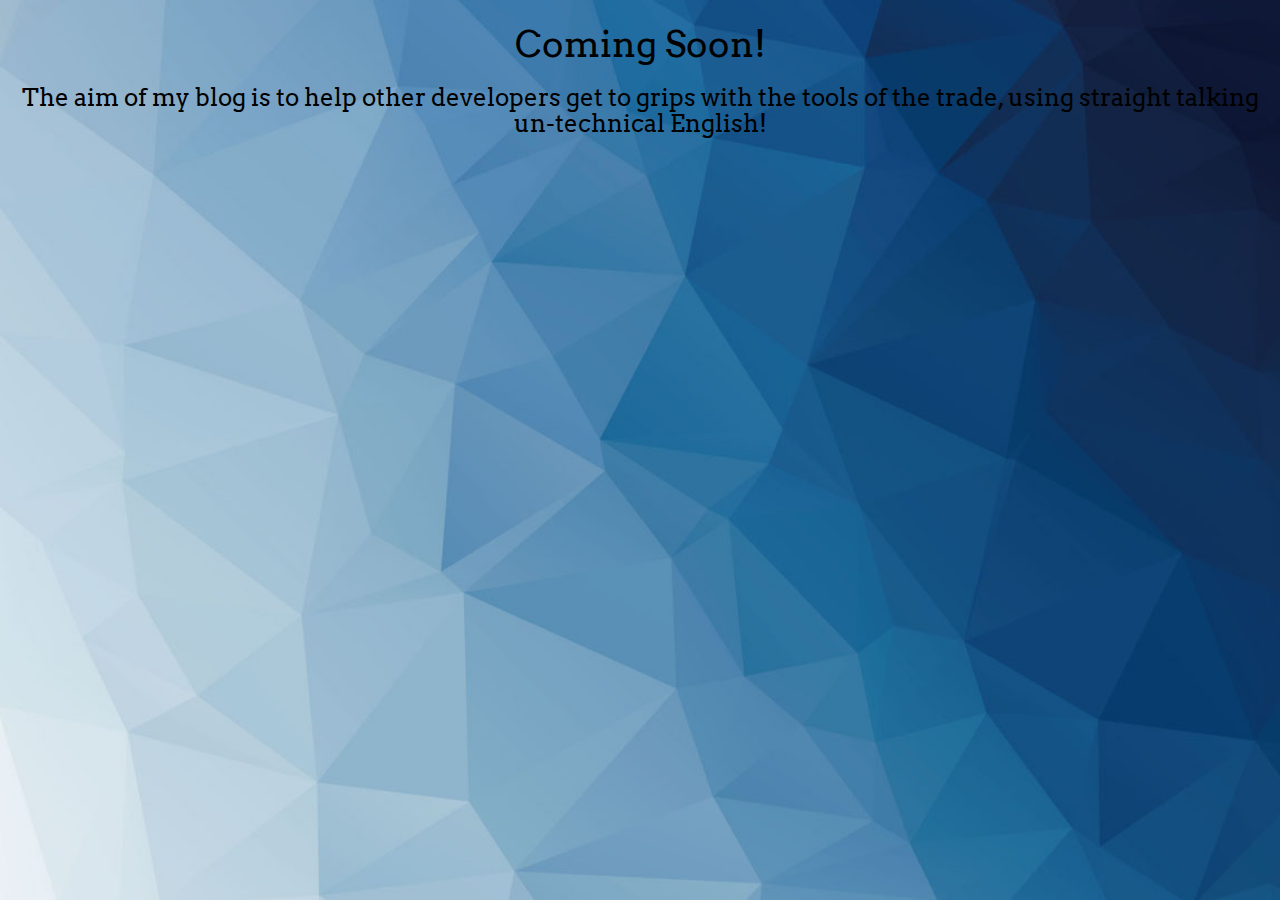
<file: blog.html>
<!DOCTYPE html>
<html>
<head>
	<title>Y.NOT.INNOVATE/Blog - Web Development by Tony Porter</title>  
	<meta charset="utf-8" />
	<meta name="viewport" content="width=device-width, initial-scale=1" />
	<!--SEO Meta-->
	<meta name="description" content="North East, UK based Web Development" />
	<meta name="keywords" content="Why Not Innovate, YNOTINNOVATE, HTML, CSS, JavaScript, jQuery, Bootstrap, PHP, MySQL, Web Development, Web developer, how to build a website, Web Dev, Developer, Web Design, Design, SEO, Search Engine Optimisation, build website, create website, blog, help, web dev help, how to" />
	<!--Favicon-->
	<link rel="icon" href="img/logo-favicon.png" type="image/gif">
	<!--CSS-->
	<link rel="stylesheet" type="text/css" href="main.css">
	<!--Arvo Font-->
	<link rel="stylesheet" type="text/css" href="http://fonts.googleapis.com/css?family=Arvo">
	<!-- Latest compiled and minified CSS -->
	<link rel="stylesheet" href="https://maxcdn.bootstrapcdn.com/bootstrap/3.3.7/css/bootstrap.min.css" integrity="sha384-BVYiiSIFeK1dGmJRAkycuHAHRg32OmUcww7on3RYdg4Va+PmSTsz/K68vbdEjh4u" crossorigin="anonymous">
	<!--Font Awesome - Media Icons-->
	<link rel="stylesheet" href="https://maxcdn.bootstrapcdn.com/font-awesome/4.7.0/css/font-awesome.min.css"> 
	<!--Google Analytics-->
	<script>
	  (function(i,s,o,g,r,a,m){i['GoogleAnalyticsObject']=r;i[r]=i[r]||function(){
	  (i[r].q=i[r].q||[]).push(arguments)},i[r].l=1*new Date();a=s.createElement(o),
	  m=s.getElementsByTagName(o)[0];a.async=1;a.src=g;m.parentNode.insertBefore(a,m)
	  })(window,document,'script','https://www.google-analytics.com/analytics.js','ga');

	  ga('create', 'UA-101368809-1', 'auto');
	  ga('send', 'pageview');
	</script>
</head>
<body>
	<main>
		<div class="blog-container">
			<h1>Coming Soon!</h1>
			<h3>The aim of my blog is to help other developers get to grips with the tools of the trade, using straight talking un-technical English!</h3>
		</div>
	</main>
</body>
</html>
</file>
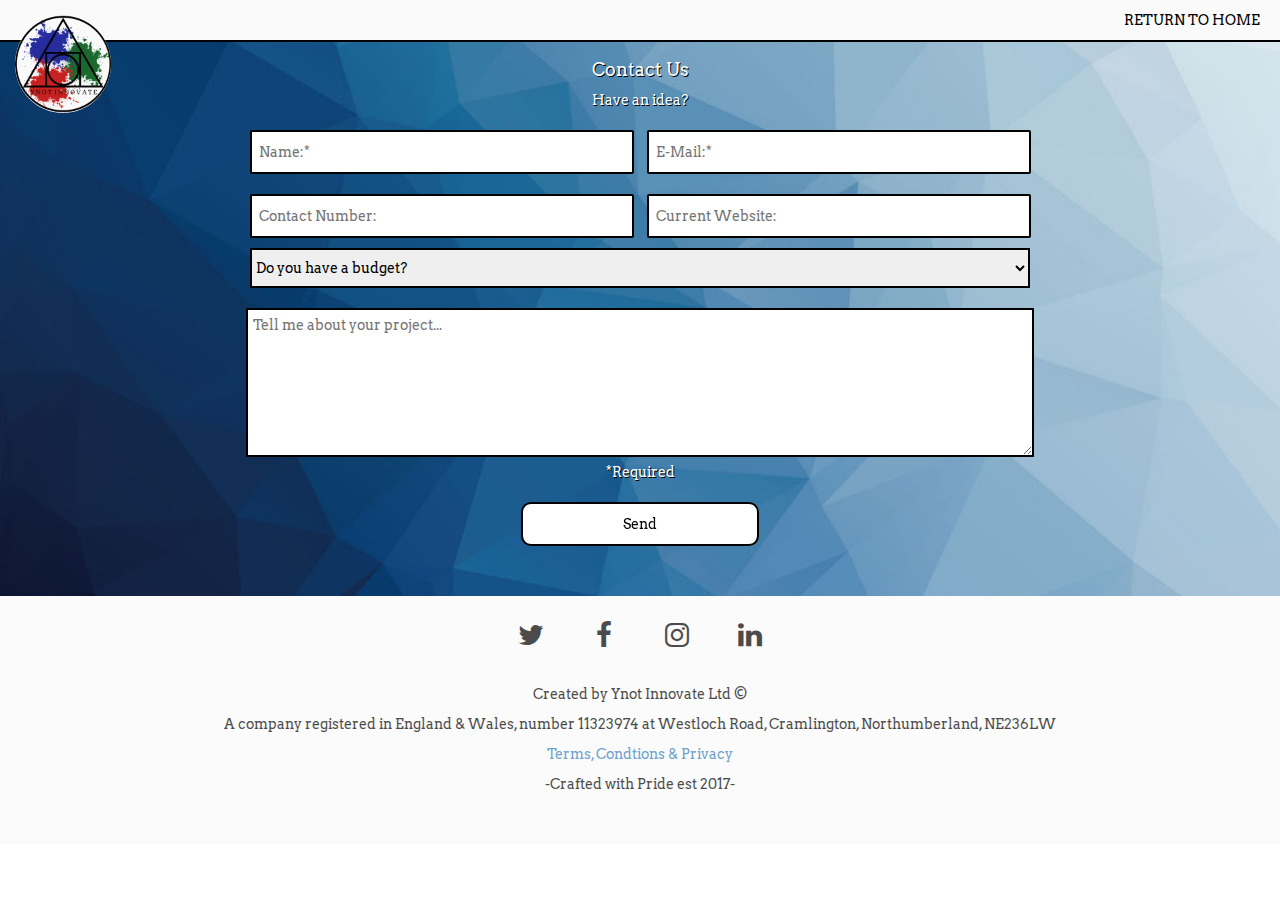
<file: contact.html>
<!DOCTYPE html>
<html lang="en">
<head>
  <title>Y•Not•Innovate | Terms</title>
  <meta charset="utf-8">
  <meta content="width=device-width, initial-scale=1" name="viewport">
  <!--SEO Meta-->
  <meta content="North East, UK based Web Development" name="description">
  <meta content="Why Not Innovate, YNOTINNOVATE, Tony Porter, HTML, CSS, JavaScript, jQuery,
  Bootstrap, PHP, MySQL, Web Development, Web developer, how to build a website,
   Web Dev, Developer, Web Design, Design, SEO, Search Engine Optimisation,
   build website, create website, blog, help, web dev help, north east, england,
    Tony, Porter, Tony Porter Web Developer, Newcastle, Tyne and Wear, sales, digital, marketing
    Northumberland" name="keywords">
    <!--Favicon-->
  <link href="img/logo-favicon.png" rel="icon" type="image/gif">
  <!--CSS-->
  <link href="main.css" rel="stylesheet" type="text/css">
  <!--Fonts-->
  <link href="https://fonts.googleapis.com/css?family=Arvo" rel="stylesheet" type="text/css">
  <link href='https://fonts.googleapis.com/css?family=Amatic+SC' rel='stylesheet' type='text/css'>
  <!-- Latest compiled and minified CSS -->
  <link href="https://maxcdn.bootstrapcdn.com/bootstrap/3.3.7/css/bootstrap.min.css" rel="stylesheet"><!--Font Awesome - Media Icons-->
  <link href="https://maxcdn.bootstrapcdn.com/font-awesome/4.7.0/css/font-awesome.min.css" rel="stylesheet"><!--Google Analytics-->
  <!--Google Analytics -->
  <script>
         (function(i,s,o,g,r,a,m){i['GoogleAnalyticsObject']=r;i[r]=i[r]||function(){
         (i[r].q=i[r].q||[]).push(arguments)},i[r].l=1*new Date();a=s.createElement(o),
         m=s.getElementsByTagName(o)[0];a.async=1;a.src=g;m.parentNode.insertBefore(a,m)
         })(window,document,'script','https://www.google-analytics.com/analytics.js','ga');

         ga('create', 'UA-101368809-1', 'auto');
         ga('send', 'pageview');
  </script>
</head>
<body>
    <header>
        <img alt="small-logo" class="logo-scroll pulse" src="img/logo.png">
            <nav>
                <a href="#" id="responsive-icon"><img src="img/responsive-nav.png" /></a>
                <ul>
                    <li><a href="../">Return to Home</a></li>
                </ul>
            </nav>
    </header>
    <section id="contact-page">
        <h4>Contact Us</h4>
        <p>Have an idea?</p>
        <form action="contact-form.php" method="post">
          <div id="cust-info">
            <input name="name" placeholder="Name:*" type="text"> <input name="email" placeholder="E-Mail:*" type="text"><br>
            <input name="number" placeholder="Contact Number:" type="text"> <input name="website" placeholder="Current Website:" type="text"><br>
            <select name="budget">
              <option>
                Do you have a budget?
              </option>
              <option>
                Yes (Include Below)
              </option>
              <option>
                Open Source Project
              </option>
            </select><br>
            <br>
          </div>
          <textarea id="tell-me" name="comment" placeholder="Tell me about your project..."></textarea><br>
          <p>*Required</p>
          <button class="hvr-push" type="submit">Send</button>
        </form>
    </section>
    <footer>
        <a href="https://www.twitter.com/ynotinnovate" target="_blank"><i class="media-icons twitter-link fa fa-twitter"></i></a>
    
        <a href="https://www.facebook.com/tonyporter89" target="_blank"><i class="media-icons facebook-link fa fa-facebook"></i></a>
    
        <a href="https://www.instagram.com/ynotbushcraft" target="_blank"><i class="media-icons instagram-link fa fa-instagram"></i></a>
    
        <a href="https://www.linkedin.com/in/tony-porter-98962610a" target="_blank"><i class="media-icons linkedin-link fa fa-linkedin"></i></a>
    
        <p>Created by Ynot Innovate Ltd <?php echo date("Y");?> &copy;</p>
    
        <p>A company registered in England & Wales, number 11323974 at Westloch Road, Cramlington, Northumberland, NE236LW</p>
    
        <p><a href="terms.html">Terms, Condtions & Privacy</a> </p>
            
        <p>-Crafted with Pride est 2017-</p>
    </footer>
</body>
</file>
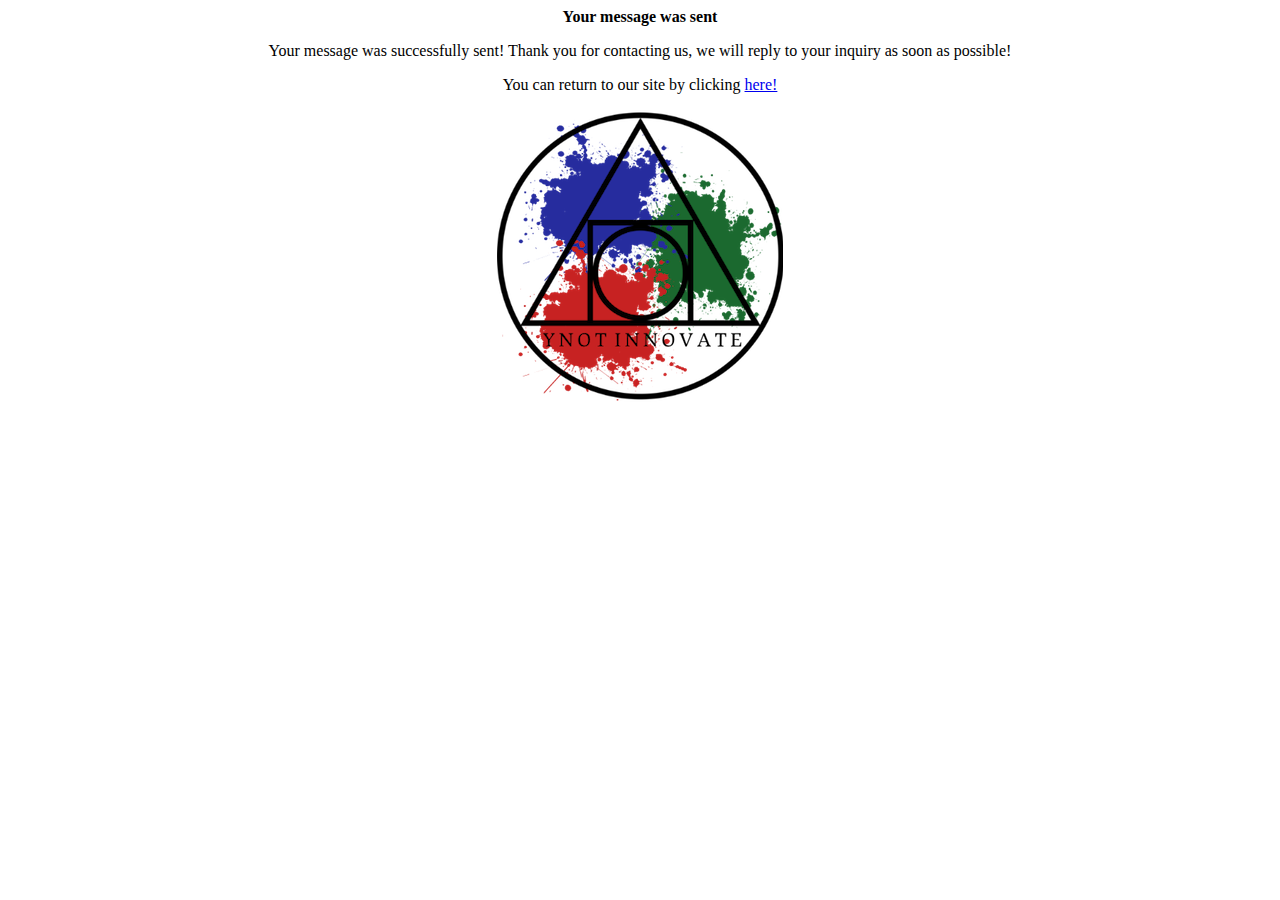
<file: thanks.html>
<html>
<head>
<title>YNOTINNOVATE.COM - Web Development by Tony Porter</title>  
<meta charset="utf-8" />
<meta name="viewport" content="width=device-width, initial-scale=1" />

<!--Favicon-->
<link rel="icon" href="img/logo-favicon.png" type="image/gif">

<style>
	
	* {
		text-align: center;
	}

</style>

</head>

<body>

<p><b>Your message was sent</b></p>

<p>Your message was successfully sent!
Thank you for contacting us, we will reply
to your inquiry as soon as possible!</p>

<p>You can return to our site by clicking <a href="https://www.ynotinnovate.com">here!</a></p>

<img src="img/logo.png" />

</body>
</html>
</file>
<file: main.css>
* {
	margin: 0;
	padding: 0;
	font-family: 'Arvo', serif;
	color: black;
	box-sizing: border-box;
}

.site-container {
	overflow-x: hidden;
}

.landing-page {
	background-image: url(img/background.png);
	background-position: center;
	background-size: cover;
	background-repeat: no-repeat;
}

.logo-scroll {
	background-color: #FAFAFA;
	width: 7.5%;
	margin: 15px;
	position: fixed;
	z-index: 1001;
}

@-webkit-keyframes pulse {
	0% {
		-webkit-box-shadow: 0 0 0 0 rgba(0,0,0, 0.4);
		-moz-box-shadow: 0 0 0 0 rgba(0,0,0, 0.4);
		box-shadow: 0 0 0 0 rgba(0,0,0, 0.4);
	}

	70% {
	    -webkit-box-shadow: 0 0 0 10px rgba(0,0,0, 0);
			-moz-box-shadow: 0 0 0 10px rgba(0,0,0, 0);
         box-shadow: 0 0 0 10px rgba(0,0,0, 0);
	}

	100% {
	    -webkit-box-shadow: 0 0 0 0 rgba(0,0,0, 0);
			-moz-box-shadow: 0 0 0 0 rgba(0,0,0, 0);
    	box-shadow: 0 0 0 0 rgba(0,0,0, 0);
	}
}

.pulse {
  display: block;
  border-radius: 50%;
  cursor: pointer;
  animation: pulse 2s infinite;
}

nav {
	width: 100%;
	height: auto;
	text-align: center;
	background-color: #FAFAFA;
	position: fixed;
	z-index: 1000;
	border-bottom: 2px solid black;
}

nav ul {
	list-style-type: none;
	float: right;
	padding: 10px 10px 0 10px;
}

nav li {
	display: inline-block;
}

span.fa-caret-down {
	display: none;
}

nav a {
	display: inline-block;
	color: black;
	text-transform: uppercase;
	margin: 0 10px;
	position: relative;
}

nav a:hover {
	text-decoration: none;
}

nav a:before {
	content: "";
  position: absolute;
  width: 100%;
  height: 2px;
  bottom: 0;
  left: 0;
  background-color: #000;
  visibility: hidden;
  -webkit-transform: scaleX(0);
  transform: scaleX(0);
  -webkit-transition: all 0.3s ease-in-out 0s;
  transition: all 0.3s ease-in-out 0s;
}

nav a:hover:before {
	cursor: pointer;
	color: #2E299C;
	visibility: visible;
  -webkit-transform: scaleX(1);
  transform: scaleX(1);
}

#responsive-icon {
	padding: 5px;
	display: none;
}

@keyframes rotation {
	0% {
		transform: rotate3d(0, 1, 0, 0deg);
	}
	50% {
		transform: rotate3d(0, 1, 0, 180deg);
	}
	100% {
		transform: rotate3d(0, 1, 0, 360deg);
	}
}

@keyframes bounce {
	 from {
		 transform: translateY(0px);
	}
	 to {
		 transform: translateY(-85px);
	 }
}

.landing-logo-container {
	height: 90vh;
	animation: bounce 0.7s infinite alternate;
	-webkit-animation: bounce 0.7s 4 alternate;
	animation-delay: 0.2s;
}

.landing-logo-container img {
	border-radius: 50%;
	border: 3px solid #FAFAFA;
	padding: 5px;
}

.coin {
	position: relative;
	top: 25%;
	text-align: center;
	animation-name: rotation;
	animation-iteration-count: 2;
	animation-timing-function: ease-out;
	animation-duration: 0.3s;
	transform: rotateY(0deg);
	animation-delay: 0.2s;
}

.face {
	position: absolute;
	top: 0;
	left: 0;
	width: 100%;
	height: 100%;
	border-radius: 50%;
	backface-visibility: hidden;
}

.flip {
	z-index: 2;
	transform: rotateY(0deg);
}

#welcome {
	text-align: center;
	text-shadow: 1px solid #FEFEFE;
}

@keyframes cont-bounce {
	  from {
	    transform: translateY(0px);
	  }
	  to {
	    transform: translateY(-20px);
	  }
	}

.cont-bounce {
	animation: cont-bounce 1s infinite alternate;
	-webkit-animation: cont-bounce 1s infinite alternate;
	}

/*Intro Page start*/

main {
	max-width: 100%;
	text-align: center;
}

#about-page {
	background-color: #E8EFF5;
	background-position: center;
	background-size: cover;
	background-repeat: no-repeat;
	padding-top: 40px;
	text-align: center;
}

.tile {
	padding: 20px;
}

.tile h5 {
	margin: 0 auto;
	margin-top: -50px;
	max-width: 40%;
	background-color: #BFD5E3;
	border: 2px solid white;
	padding: 5px;
	text-shadow: 1px 1px grey;
}

.mug-shot-frame {
	height: 280px;
	background-image: url(img/mug-shot-frame.png);
	background-repeat: no-repeat;
	background-position: center;
}

#mug-shot {
	border: 5px solid white;
	margin: 50px;
}

.about-quote {
	padding: 20px;
	font-size: 2.5em;
	text-shadow: 1.5px 1.5px grey;
}

.about-icons {
	margin: 20px;
	padding: 20px;
}

.about-icons h4 {
	letter-spacing: 1.5px;
}

.fa-pencil:before {
	font-size: 3em;
}

.fa-mobile:before {
	font-size: 3em;
}

.fa-code:before {
	font-size: 3em;
}

.fa-line-chart:before {
	font-size: 3em;
}

.about-icons p {
	line-height: 25px;
}

/*Start Gallery Page*/

#gallery-page {
	padding: 50px;
	width: 100%;
}

@media only screen and (max-width:768px) {
	#gallery-page {
		padding: 0;
	}
}

.panels {
	min-height:80vh;
	width: 100%;
	overflow: hidden;
	display: flex;
}

.panels:hover {
	cursor: pointer;
}

.panel {
	background:#6B0F9C;
	box-shadow:inset 0 0 0 5px rgba(255,255,255,0.1);
	text-align: center;
	align-items:center;
	/* Safari transitionend event.propertyName === flex */
	/* Chrome + FF transitionend event.propertyName === flex-grow */
	transition:
		font-size 0.7s cubic-bezier(0.61,-0.19, 0.7,-0.11),
		flex 0.7s cubic-bezier(0.61,-0.19, 0.7,-0.11),
		background 0.2s;
	font-size: 20px;
	background-size:cover;
	background-position:center;
	flex: 1;
	justify-content: center;
	display: flex;
	flex-direction: column;
}

.panel1 { background-image:url(img/mtt.png); }
.panel2 { background-image:url(img/blog.png); }
.panel3 { background-image:url(img/photography.png); }
.panel4 { background-image:url(img/estate-agent.png); }
.panel5 { background-image:url(img/store.png); }
.panel6 { background-image:url(img/sportsblog.png); }


/* Flex Items */
.panel > * {
	margin:0;
	width: 100%;
	transition:transform 0.5s;
	flex: 1 0 auto;
	display:flex;
	justify-content: center;
	align-items: center;
}

.panel > *:first-child { transform: translateY(-100%); }
.panel.open-active > *:first-child { transform: translateY(0); }
.panel > *:last-child { transform: translateY(100%); }
.panel.open-active > *:last-child { transform: translateY(0); }

.panel p {
	color: white;
	text-transform: uppercase;
	text-shadow:0 0 4px rgba(0, 0, 0, 0.72), 0 0 14px rgba(0, 0, 0, 0.45);
	font-size: 1.5em;
	font-family: 'Amatic SC', cursive;
}
.panel p:nth-child(2) {
	font-size: 2em;
}

.panel a {
	color: white;
	font-family: 'Amatic SC', cursive;
}

.panel a:hover {
	color: white;
}

.panel.open {
	flex: 5;
	font-size: 2.2em;
}

/*Start Tools Section*/

#tools-page {
	padding-top: 50px;
	background-color: #E8EFF5;
}

#tools-page p {
	margin-top: 25px;
}

.tools ul {
	list-style-type: none;
}

.tools li {
	padding: 20px 0;
	height: 150px;
}

.tools h5 {
	padding: 10px;
}

.tools-top-padding {
	padding-top: 20px;
}

/* Hover state animation applied here */
.tools li:hover {
  -webkit-animation: hover 1200ms linear 2 alternate;
  animation: hover 1200ms linear 2 alternate;
}

/* Active state animation applied here */
.tools li:active {
  -webkit-animation: active 1200ms ease 1 alternate;
  animation: active 1200ms ease 1 alternate;
  background: #5F9BE0;
}

@-webkit-keyframes active {
  0% {-webkit-transform: scale(1,1);transform: scale(1,1);}
  90% {-webkit-transform: scale(.9,.88);transform: scale(.9,.88);}
  100% {-webkit-transform: scale(.92,.9);transform: scale(.92,.9);}
}

keyframes active {
  0% {-webkit-transform: scale(1,1);transform: scale(1,1);}
  90% {-webkit-transform: scale(.9,.88);transform: scale(.9,.88);}
  100% {-webkit-transform: scale(.92,.9);transform: scale(.92,.9);}
}

@-webkit-keyframes hover {
  0% { -webkit-transform: matrix3d(1, 0, 0, 0, 0, 1, 0, 0, 0, 0, 1, 0, 0, 0, 0, 1); transform: matrix3d(1, 0, 0, 0, 0, 1, 0, 0, 0, 0, 1, 0, 0, 0, 0, 1); }
  1.8% { -webkit-transform: matrix3d(1.016, 0, 0, 0, 0, 1.037, 0, 0, 0, 0, 1, 0, 0, 0, 0, 1); transform: matrix3d(1.016, 0, 0, 0, 0, 1.037, 0, 0, 0, 0, 1, 0, 0, 0, 0, 1); }
  3.5% { -webkit-transform: matrix3d(1.033, 0, 0, 0, 0, 1.094, 0, 0, 0, 0, 1, 0, 0, 0, 0, 1); transform: matrix3d(1.033, 0, 0, 0, 0, 1.094, 0, 0, 0, 0, 1, 0, 0, 0, 0, 1); }
  4.7% { -webkit-transform: matrix3d(1.045, 0, 0, 0, 0, 1.129, 0, 0, 0, 0, 1, 0, 0, 0, 0, 1); transform: matrix3d(1.045, 0, 0, 0, 0, 1.129, 0, 0, 0, 0, 1, 0, 0, 0, 0, 1); }
  5.31% { -webkit-transform: matrix3d(1.051, 0, 0, 0, 0, 1.142, 0, 0, 0, 0, 1, 0, 0, 0, 0, 1); transform: matrix3d(1.051, 0, 0, 0, 0, 1.142, 0, 0, 0, 0, 1, 0, 0, 0, 0, 1); }
  7.01% { -webkit-transform: matrix3d(1.068, 0, 0, 0, 0, 1.158, 0, 0, 0, 0, 1, 0, 0, 0, 0, 1); transform: matrix3d(1.068, 0, 0, 0, 0, 1.158, 0, 0, 0, 0, 1, 0, 0, 0, 0, 1); }
  8.91% { -webkit-transform: matrix3d(1.084, 0, 0, 0, 0, 1.141, 0, 0, 0, 0, 1, 0, 0, 0, 0, 1); transform: matrix3d(1.084, 0, 0, 0, 0, 1.141, 0, 0, 0, 0, 1, 0, 0, 0, 0, 1); }
  9.41% { -webkit-transform: matrix3d(1.088, 0, 0, 0, 0, 1.132, 0, 0, 0, 0, 1, 0, 0, 0, 0, 1); transform: matrix3d(1.088, 0, 0, 0, 0, 1.132, 0, 0, 0, 0, 1, 0, 0, 0, 0, 1); }
  10.71% { -webkit-transform: matrix3d(1.097, 0, 0, 0, 0, 1.107, 0, 0, 0, 0, 1, 0, 0, 0, 0, 1); transform: matrix3d(1.097, 0, 0, 0, 0, 1.107, 0, 0, 0, 0, 1, 0, 0, 0, 0, 1); }
  12.61% { -webkit-transform: matrix3d(1.108, 0, 0, 0, 0, 1.077, 0, 0, 0, 0, 1, 0, 0, 0, 0, 1); transform: matrix3d(1.108, 0, 0, 0, 0, 1.077, 0, 0, 0, 0, 1, 0, 0, 0, 0, 1); }
  14.11% { -webkit-transform: matrix3d(1.114, 0, 0, 0, 0, 1.067, 0, 0, 0, 0, 1, 0, 0, 0, 0, 1); transform: matrix3d(1.114, 0, 0, 0, 0, 1.067, 0, 0, 0, 0, 1, 0, 0, 0, 0, 1); }
  14.41% { -webkit-transform: matrix3d(1.115, 0, 0, 0, 0, 1.067, 0, 0, 0, 0, 1, 0, 0, 0, 0, 1); transform: matrix3d(1.115, 0, 0, 0, 0, 1.067, 0, 0, 0, 0, 1, 0, 0, 0, 0, 1); }
  16.32% { -webkit-transform: matrix3d(1.119, 0, 0, 0, 0, 1.077, 0, 0, 0, 0, 1, 0, 0, 0, 0, 1); transform: matrix3d(1.119, 0, 0, 0, 0, 1.077, 0, 0, 0, 0, 1, 0, 0, 0, 0, 1); }
  18.12% { -webkit-transform: matrix3d(1.121, 0, 0, 0, 0, 1.096, 0, 0, 0, 0, 1, 0, 0, 0, 0, 1); transform: matrix3d(1.121, 0, 0, 0, 0, 1.096, 0, 0, 0, 0, 1, 0, 0, 0, 0, 1); }
  18.72% { -webkit-transform: matrix3d(1.121, 0, 0, 0, 0, 1.102, 0, 0, 0, 0, 1, 0, 0, 0, 0, 1); transform: matrix3d(1.121, 0, 0, 0, 0, 1.102, 0, 0, 0, 0, 1, 0, 0, 0, 0, 1); }
  20.02% { -webkit-transform: matrix3d(1.121, 0, 0, 0, 0, 1.113, 0, 0, 0, 0, 1, 0, 0, 0, 0, 1); transform: matrix3d(1.121, 0, 0, 0, 0, 1.113, 0, 0, 0, 0, 1, 0, 0, 0, 0, 1); }
  21.82% { -webkit-transform: matrix3d(1.119, 0, 0, 0, 0, 1.119, 0, 0, 0, 0, 1, 0, 0, 0, 0, 1); transform: matrix3d(1.119, 0, 0, 0, 0, 1.119, 0, 0, 0, 0, 1, 0, 0, 0, 0, 1); }
  24.32% { -webkit-transform: matrix3d(1.115, 0, 0, 0, 0, 1.11, 0, 0, 0, 0, 1, 0, 0, 0, 0, 1); transform: matrix3d(1.115, 0, 0, 0, 0, 1.11, 0, 0, 0, 0, 1, 0, 0, 0, 0, 1); }
  25.53% { -webkit-transform: matrix3d(1.113, 0, 0, 0, 0, 1.102, 0, 0, 0, 0, 1, 0, 0, 0, 0, 1); transform: matrix3d(1.113, 0, 0, 0, 0, 1.102, 0, 0, 0, 0, 1, 0, 0, 0, 0, 1); }
  29.23% { -webkit-transform: matrix3d(1.106, 0, 0, 0, 0, 1.089, 0, 0, 0, 0, 1, 0, 0, 0, 0, 1); transform: matrix3d(1.106, 0, 0, 0, 0, 1.089, 0, 0, 0, 0, 1, 0, 0, 0, 0, 1); }
  29.93% { -webkit-transform: matrix3d(1.105, 0, 0, 0, 0, 1.09, 0, 0, 0, 0, 1, 0, 0, 0, 0, 1); transform: matrix3d(1.105, 0, 0, 0, 0, 1.09, 0, 0, 0, 0, 1, 0, 0, 0, 0, 1); }
  35.54% { -webkit-transform: matrix3d(1.098, 0, 0, 0, 0, 1.105, 0, 0, 0, 0, 1, 0, 0, 0, 0, 1); transform: matrix3d(1.098, 0, 0, 0, 0, 1.105, 0, 0, 0, 0, 1, 0, 0, 0, 0, 1); }
  36.64% { -webkit-transform: matrix3d(1.097, 0, 0, 0, 0, 1.106, 0, 0, 0, 0, 1, 0, 0, 0, 0, 1); transform: matrix3d(1.097, 0, 0, 0, 0, 1.106, 0, 0, 0, 0, 1, 0, 0, 0, 0, 1); }
  41.04% { -webkit-transform: matrix3d(1.096, 0, 0, 0, 0, 1.099, 0, 0, 0, 0, 1, 0, 0, 0, 0, 1); transform: matrix3d(1.096, 0, 0, 0, 0, 1.099, 0, 0, 0, 0, 1, 0, 0, 0, 0, 1); }
  44.04% { -webkit-transform: matrix3d(1.096, 0, 0, 0, 0, 1.097, 0, 0, 0, 0, 1, 0, 0, 0, 0, 1); transform: matrix3d(1.096, 0, 0, 0, 0, 1.097, 0, 0, 0, 0, 1, 0, 0, 0, 0, 1); }
  51.45% { -webkit-transform: matrix3d(1.099, 0, 0, 0, 0, 1.102, 0, 0, 0, 0, 1, 0, 0, 0, 0, 1); transform: matrix3d(1.099, 0, 0, 0, 0, 1.102, 0, 0, 0, 0, 1, 0, 0, 0, 0, 1); }
  52.15% { -webkit-transform: matrix3d(1.099, 0, 0, 0, 0, 1.102, 0, 0, 0, 0, 1, 0, 0, 0, 0, 1); transform: matrix3d(1.099, 0, 0, 0, 0, 1.102, 0, 0, 0, 0, 1, 0, 0, 0, 0, 1); }
  58.86% { -webkit-transform: matrix3d(1.101, 0, 0, 0, 0, 1.099, 0, 0, 0, 0, 1, 0, 0, 0, 0, 1); transform: matrix3d(1.101, 0, 0, 0, 0, 1.099, 0, 0, 0, 0, 1, 0, 0, 0, 0, 1); }
  63.26% { -webkit-transform: matrix3d(1.101, 0, 0, 0, 0, 1.1, 0, 0, 0, 0, 1, 0, 0, 0, 0, 1); transform: matrix3d(1.101, 0, 0, 0, 0, 1.1, 0, 0, 0, 0, 1, 0, 0, 0, 0, 1); }
  66.27% { -webkit-transform: matrix3d(1.101, 0, 0, 0, 0, 1.101, 0, 0, 0, 0, 1, 0, 0, 0, 0, 1); transform: matrix3d(1.101, 0, 0, 0, 0, 1.101, 0, 0, 0, 0, 1, 0, 0, 0, 0, 1); }
  73.77% { -webkit-transform: matrix3d(1.1, 0, 0, 0, 0, 1.1, 0, 0, 0, 0, 1, 0, 0, 0, 0, 1); transform: matrix3d(1.1, 0, 0, 0, 0, 1.1, 0, 0, 0, 0, 1, 0, 0, 0, 0, 1); }
  81.18% { -webkit-transform: matrix3d(1.1, 0, 0, 0, 0, 1.1, 0, 0, 0, 0, 1, 0, 0, 0, 0, 1); transform: matrix3d(1.1, 0, 0, 0, 0, 1.1, 0, 0, 0, 0, 1, 0, 0, 0, 0, 1); }
  85.49% { -webkit-transform: matrix3d(1.1, 0, 0, 0, 0, 1.1, 0, 0, 0, 0, 1, 0, 0, 0, 0, 1); transform: matrix3d(1.1, 0, 0, 0, 0, 1.1, 0, 0, 0, 0, 1, 0, 0, 0, 0, 1); }
  88.59% { -webkit-transform: matrix3d(1.1, 0, 0, 0, 0, 1.1, 0, 0, 0, 0, 1, 0, 0, 0, 0, 1); transform: matrix3d(1.1, 0, 0, 0, 0, 1.1, 0, 0, 0, 0, 1, 0, 0, 0, 0, 1); }
  96% { -webkit-transform: matrix3d(1.1, 0, 0, 0, 0, 1.1, 0, 0, 0, 0, 1, 0, 0, 0, 0, 1); transform: matrix3d(1.1, 0, 0, 0, 0, 1.1, 0, 0, 0, 0, 1, 0, 0, 0, 0, 1); }
  100% { -webkit-transform: matrix3d(1.1, 0, 0, 0, 0, 1.1, 0, 0, 0, 0, 1, 0, 0, 0, 0, 1); transform: matrix3d(1.1, 0, 0, 0, 0, 1.1, 0, 0, 0, 0, 1, 0, 0, 0, 0, 1); }
}

@keyframes hover {
  0% { -webkit-transform: matrix3d(1, 0, 0, 0, 0, 1, 0, 0, 0, 0, 1, 0, 0, 0, 0, 1); transform: matrix3d(1, 0, 0, 0, 0, 1, 0, 0, 0, 0, 1, 0, 0, 0, 0, 1); }
  1.8% { -webkit-transform: matrix3d(1.016, 0, 0, 0, 0, 1.037, 0, 0, 0, 0, 1, 0, 0, 0, 0, 1); transform: matrix3d(1.016, 0, 0, 0, 0, 1.037, 0, 0, 0, 0, 1, 0, 0, 0, 0, 1); }
  3.5% { -webkit-transform: matrix3d(1.033, 0, 0, 0, 0, 1.094, 0, 0, 0, 0, 1, 0, 0, 0, 0, 1); transform: matrix3d(1.033, 0, 0, 0, 0, 1.094, 0, 0, 0, 0, 1, 0, 0, 0, 0, 1); }
  4.7% { -webkit-transform: matrix3d(1.045, 0, 0, 0, 0, 1.129, 0, 0, 0, 0, 1, 0, 0, 0, 0, 1); transform: matrix3d(1.045, 0, 0, 0, 0, 1.129, 0, 0, 0, 0, 1, 0, 0, 0, 0, 1); }
  5.31% { -webkit-transform: matrix3d(1.051, 0, 0, 0, 0, 1.142, 0, 0, 0, 0, 1, 0, 0, 0, 0, 1); transform: matrix3d(1.051, 0, 0, 0, 0, 1.142, 0, 0, 0, 0, 1, 0, 0, 0, 0, 1); }
  7.01% { -webkit-transform: matrix3d(1.068, 0, 0, 0, 0, 1.158, 0, 0, 0, 0, 1, 0, 0, 0, 0, 1); transform: matrix3d(1.068, 0, 0, 0, 0, 1.158, 0, 0, 0, 0, 1, 0, 0, 0, 0, 1); }
  8.91% { -webkit-transform: matrix3d(1.084, 0, 0, 0, 0, 1.141, 0, 0, 0, 0, 1, 0, 0, 0, 0, 1); transform: matrix3d(1.084, 0, 0, 0, 0, 1.141, 0, 0, 0, 0, 1, 0, 0, 0, 0, 1); }
  9.41% { -webkit-transform: matrix3d(1.088, 0, 0, 0, 0, 1.132, 0, 0, 0, 0, 1, 0, 0, 0, 0, 1); transform: matrix3d(1.088, 0, 0, 0, 0, 1.132, 0, 0, 0, 0, 1, 0, 0, 0, 0, 1); }
  10.71% { -webkit-transform: matrix3d(1.097, 0, 0, 0, 0, 1.107, 0, 0, 0, 0, 1, 0, 0, 0, 0, 1); transform: matrix3d(1.097, 0, 0, 0, 0, 1.107, 0, 0, 0, 0, 1, 0, 0, 0, 0, 1); }
  12.61% { -webkit-transform: matrix3d(1.108, 0, 0, 0, 0, 1.077, 0, 0, 0, 0, 1, 0, 0, 0, 0, 1); transform: matrix3d(1.108, 0, 0, 0, 0, 1.077, 0, 0, 0, 0, 1, 0, 0, 0, 0, 1); }
  14.11% { -webkit-transform: matrix3d(1.114, 0, 0, 0, 0, 1.067, 0, 0, 0, 0, 1, 0, 0, 0, 0, 1); transform: matrix3d(1.114, 0, 0, 0, 0, 1.067, 0, 0, 0, 0, 1, 0, 0, 0, 0, 1); }
  14.41% { -webkit-transform: matrix3d(1.115, 0, 0, 0, 0, 1.067, 0, 0, 0, 0, 1, 0, 0, 0, 0, 1); transform: matrix3d(1.115, 0, 0, 0, 0, 1.067, 0, 0, 0, 0, 1, 0, 0, 0, 0, 1); }
  16.32% { -webkit-transform: matrix3d(1.119, 0, 0, 0, 0, 1.077, 0, 0, 0, 0, 1, 0, 0, 0, 0, 1); transform: matrix3d(1.119, 0, 0, 0, 0, 1.077, 0, 0, 0, 0, 1, 0, 0, 0, 0, 1); }
  18.12% { -webkit-transform: matrix3d(1.121, 0, 0, 0, 0, 1.096, 0, 0, 0, 0, 1, 0, 0, 0, 0, 1); transform: matrix3d(1.121, 0, 0, 0, 0, 1.096, 0, 0, 0, 0, 1, 0, 0, 0, 0, 1); }
  18.72% { -webkit-transform: matrix3d(1.121, 0, 0, 0, 0, 1.102, 0, 0, 0, 0, 1, 0, 0, 0, 0, 1); transform: matrix3d(1.121, 0, 0, 0, 0, 1.102, 0, 0, 0, 0, 1, 0, 0, 0, 0, 1); }
  20.02% { -webkit-transform: matrix3d(1.121, 0, 0, 0, 0, 1.113, 0, 0, 0, 0, 1, 0, 0, 0, 0, 1); transform: matrix3d(1.121, 0, 0, 0, 0, 1.113, 0, 0, 0, 0, 1, 0, 0, 0, 0, 1); }
  21.82% { -webkit-transform: matrix3d(1.119, 0, 0, 0, 0, 1.119, 0, 0, 0, 0, 1, 0, 0, 0, 0, 1); transform: matrix3d(1.119, 0, 0, 0, 0, 1.119, 0, 0, 0, 0, 1, 0, 0, 0, 0, 1); }
  24.32% { -webkit-transform: matrix3d(1.115, 0, 0, 0, 0, 1.11, 0, 0, 0, 0, 1, 0, 0, 0, 0, 1); transform: matrix3d(1.115, 0, 0, 0, 0, 1.11, 0, 0, 0, 0, 1, 0, 0, 0, 0, 1); }
  25.53% { -webkit-transform: matrix3d(1.113, 0, 0, 0, 0, 1.102, 0, 0, 0, 0, 1, 0, 0, 0, 0, 1); transform: matrix3d(1.113, 0, 0, 0, 0, 1.102, 0, 0, 0, 0, 1, 0, 0, 0, 0, 1); }
  29.23% { -webkit-transform: matrix3d(1.106, 0, 0, 0, 0, 1.089, 0, 0, 0, 0, 1, 0, 0, 0, 0, 1); transform: matrix3d(1.106, 0, 0, 0, 0, 1.089, 0, 0, 0, 0, 1, 0, 0, 0, 0, 1); }
  29.93% { -webkit-transform: matrix3d(1.105, 0, 0, 0, 0, 1.09, 0, 0, 0, 0, 1, 0, 0, 0, 0, 1); transform: matrix3d(1.105, 0, 0, 0, 0, 1.09, 0, 0, 0, 0, 1, 0, 0, 0, 0, 1); }
  35.54% { -webkit-transform: matrix3d(1.098, 0, 0, 0, 0, 1.105, 0, 0, 0, 0, 1, 0, 0, 0, 0, 1); transform: matrix3d(1.098, 0, 0, 0, 0, 1.105, 0, 0, 0, 0, 1, 0, 0, 0, 0, 1); }
  36.64% { -webkit-transform: matrix3d(1.097, 0, 0, 0, 0, 1.106, 0, 0, 0, 0, 1, 0, 0, 0, 0, 1); transform: matrix3d(1.097, 0, 0, 0, 0, 1.106, 0, 0, 0, 0, 1, 0, 0, 0, 0, 1); }
  41.04% { -webkit-transform: matrix3d(1.096, 0, 0, 0, 0, 1.099, 0, 0, 0, 0, 1, 0, 0, 0, 0, 1); transform: matrix3d(1.096, 0, 0, 0, 0, 1.099, 0, 0, 0, 0, 1, 0, 0, 0, 0, 1); }
  44.04% { -webkit-transform: matrix3d(1.096, 0, 0, 0, 0, 1.097, 0, 0, 0, 0, 1, 0, 0, 0, 0, 1); transform: matrix3d(1.096, 0, 0, 0, 0, 1.097, 0, 0, 0, 0, 1, 0, 0, 0, 0, 1); }
  51.45% { -webkit-transform: matrix3d(1.099, 0, 0, 0, 0, 1.102, 0, 0, 0, 0, 1, 0, 0, 0, 0, 1); transform: matrix3d(1.099, 0, 0, 0, 0, 1.102, 0, 0, 0, 0, 1, 0, 0, 0, 0, 1); }
  52.15% { -webkit-transform: matrix3d(1.099, 0, 0, 0, 0, 1.102, 0, 0, 0, 0, 1, 0, 0, 0, 0, 1); transform: matrix3d(1.099, 0, 0, 0, 0, 1.102, 0, 0, 0, 0, 1, 0, 0, 0, 0, 1); }
  58.86% { -webkit-transform: matrix3d(1.101, 0, 0, 0, 0, 1.099, 0, 0, 0, 0, 1, 0, 0, 0, 0, 1); transform: matrix3d(1.101, 0, 0, 0, 0, 1.099, 0, 0, 0, 0, 1, 0, 0, 0, 0, 1); }
  63.26% { -webkit-transform: matrix3d(1.101, 0, 0, 0, 0, 1.1, 0, 0, 0, 0, 1, 0, 0, 0, 0, 1); transform: matrix3d(1.101, 0, 0, 0, 0, 1.1, 0, 0, 0, 0, 1, 0, 0, 0, 0, 1); }
  66.27% { -webkit-transform: matrix3d(1.101, 0, 0, 0, 0, 1.101, 0, 0, 0, 0, 1, 0, 0, 0, 0, 1); transform: matrix3d(1.101, 0, 0, 0, 0, 1.101, 0, 0, 0, 0, 1, 0, 0, 0, 0, 1); }
  73.77% { -webkit-transform: matrix3d(1.1, 0, 0, 0, 0, 1.1, 0, 0, 0, 0, 1, 0, 0, 0, 0, 1); transform: matrix3d(1.1, 0, 0, 0, 0, 1.1, 0, 0, 0, 0, 1, 0, 0, 0, 0, 1); }
  81.18% { -webkit-transform: matrix3d(1.1, 0, 0, 0, 0, 1.1, 0, 0, 0, 0, 1, 0, 0, 0, 0, 1); transform: matrix3d(1.1, 0, 0, 0, 0, 1.1, 0, 0, 0, 0, 1, 0, 0, 0, 0, 1); }
  85.49% { -webkit-transform: matrix3d(1.1, 0, 0, 0, 0, 1.1, 0, 0, 0, 0, 1, 0, 0, 0, 0, 1); transform: matrix3d(1.1, 0, 0, 0, 0, 1.1, 0, 0, 0, 0, 1, 0, 0, 0, 0, 1); }
  88.59% { -webkit-transform: matrix3d(1.1, 0, 0, 0, 0, 1.1, 0, 0, 0, 0, 1, 0, 0, 0, 0, 1); transform: matrix3d(1.1, 0, 0, 0, 0, 1.1, 0, 0, 0, 0, 1, 0, 0, 0, 0, 1); }
  96% { -webkit-transform: matrix3d(1.1, 0, 0, 0, 0, 1.1, 0, 0, 0, 0, 1, 0, 0, 0, 0, 1); transform: matrix3d(1.1, 0, 0, 0, 0, 1.1, 0, 0, 0, 0, 1, 0, 0, 0, 0, 1); }
  100% { -webkit-transform: matrix3d(1.1, 0, 0, 0, 0, 1.1, 0, 0, 0, 0, 1, 0, 0, 0, 0, 1); transform: matrix3d(1.1, 0, 0, 0, 0, 1.1, 0, 0, 0, 0, 1, 0, 0, 0, 0, 1); }
}

/*Start Contact Page*/

#contact-page {
	background-image: url(img/background-footer.png);
	background-position: center;
	background-size: cover;
	background-repeat: no-repeat;
	color: white;
	text-shadow: 1px 1px black;
	padding-top: 50px;
	text-align: center;
}

#contact-page p {
	color: white;
	text-shadow: 1px 1px black;
}

form input {
	border: 2px black solid;
	border-radius: 2px;
}

#cust-info input {
	width: 30%;
	padding: 10px 7.5px;
	margin: 10px 5px;
	border: 2px black solid;
	border-radius: 2px;
}

#tell-me {
	padding: 5px 5px 100px 5px;
	width: 61.5%;
	border: 2px black solid;
}

form select {
	width: 61%;
	height: 40px;
	border: 2px solid black;
}

form button {
	margin-top: 10px;
	padding: 10px 100px;
	border-radius: 10px;
	border: 2px solid black;
	background-color: white;
	margin-bottom: 50px;
}

.hvr-push {
  display: inline-block;
  vertical-align: middle;
  -webkit-transform: perspective(1px) translateZ(0);
  transform: perspective(1px) translateZ(0);
  box-shadow: 0 0 1px transparent;
}
.hvr-push:hover, .hvr-push:focus, .hvr-push:active {
	background-color: #1A6A33;
	color: white;
  -webkit-animation-name: hvr-push;
  animation-name: hvr-push;
  -webkit-animation-duration: 0.3s;
  animation-duration: 0.3s;
  -webkit-animation-timing-function: linear;
  animation-timing-function: linear;
  -webkit-animation-iteration-count: 1;
  animation-iteration-count: 1;
}

@-webkit-keyframes hvr-push {
  50% {
    -webkit-transform: scale(0.8);
    transform: scale(0.8);
  }
  100% {
    -webkit-transform: scale(1);
    transform: scale(1);
  }
}
@keyframes hvr-push {
  50% {
    -webkit-transform: scale(0.8);
    transform: scale(0.8);
  }
  100% {
    -webkit-transform: scale(1);
    transform: scale(1);
  }
}

footer {
	padding-bottom: 40px;
	text-align: center;
	background-color: #FAFAFA;
	opacity: 0.7;
}

footer p {
	margin: 10px 0;
}

.media-icons {
	color: black;
	width: 50px;
	margin: 20px 10px;
	padding: 5px;
	border-radius: 5px;
}

.media-icons:before {
	font-size: 2em;
}

.twitter-link:hover {
	color: #FFFFFF;
	background-color: #1DA1F2;
}

.facebook-link:hover {
	color: #FFFFFF;
	background-color: #4867AA;
}

.instagram-link:hover {
	color: #FFFFFF;
	background: radial-gradient(circle at 30% 107%, #fdf497 0%, #fdf497 5%, #fd5949 45%,#d6249f 60%,#285AEB 90%);
}

.linkedin-link:hover {
	color: #FFFFFF;
	background-color: #007BB6;
}

/*Blog Page*/
.blog-container {
	padding-top: 25px;
	height: 100vh;
	text-align: center;
	background-image: url(img/background.png);
	background-repeat: none;
	background-size: cover;
}

.blog-container h1 {
	margin: 0;
}

/*Terms, Conditions & Privacy*/

.terms-landing-page {
	background-image: url(img/background.png);
	background-position: center;
	background-size: cover;
	background-repeat: no-repeat;
	padding: 50px;
}

.terms-content {
	background-color: white;
	padding: 40px;
	margin: 60px;
	text-align: center;
	line-height: 20px;
}

@media only screen and (max-width:576px) {
	.terms-content {
		margin: 0;
	}
}

.terms-content h4 {
	margin: 30px 0;
	letter-spacing: 3px;
}

.ul-terms li {
	list-style: circle inside;
}

/*Media Start*/

@media only screen and (max-width:768px) {

	.landing-logo-container img {
		height: 200px;
		width: 200px;
	}

	.about-quote {
		font-size: 1.5em;
		text-shadow: 1px 1px grey;
	}

	.about-icons p {
		margin-bottom: 30px;
	}
}

@media only screen and (max-width:576px) {

	a#responsive-icon {
		float: right;
		padding: 20px;
	}

	#responsive-icon {
		display: inline-block;
	}

	nav ul {
		width: 100%;
		display: none;
	}

	nav:hover ul {
		display: block;
		text-align: right;
		margin-top: -50px;
	}

	nav ul a {
		display: right;
	}

	nav:hover img {
		display: none;
	}

	nav li {
		width: 100%;
		text-align: right;
	}

	span.fa-caret-down {
		display: block;
		text-align: center;
	}

	nav span  {
		display: none;
	}

	.about-icons p {
		margin-bottom: 30px;
	}
}
</file>
